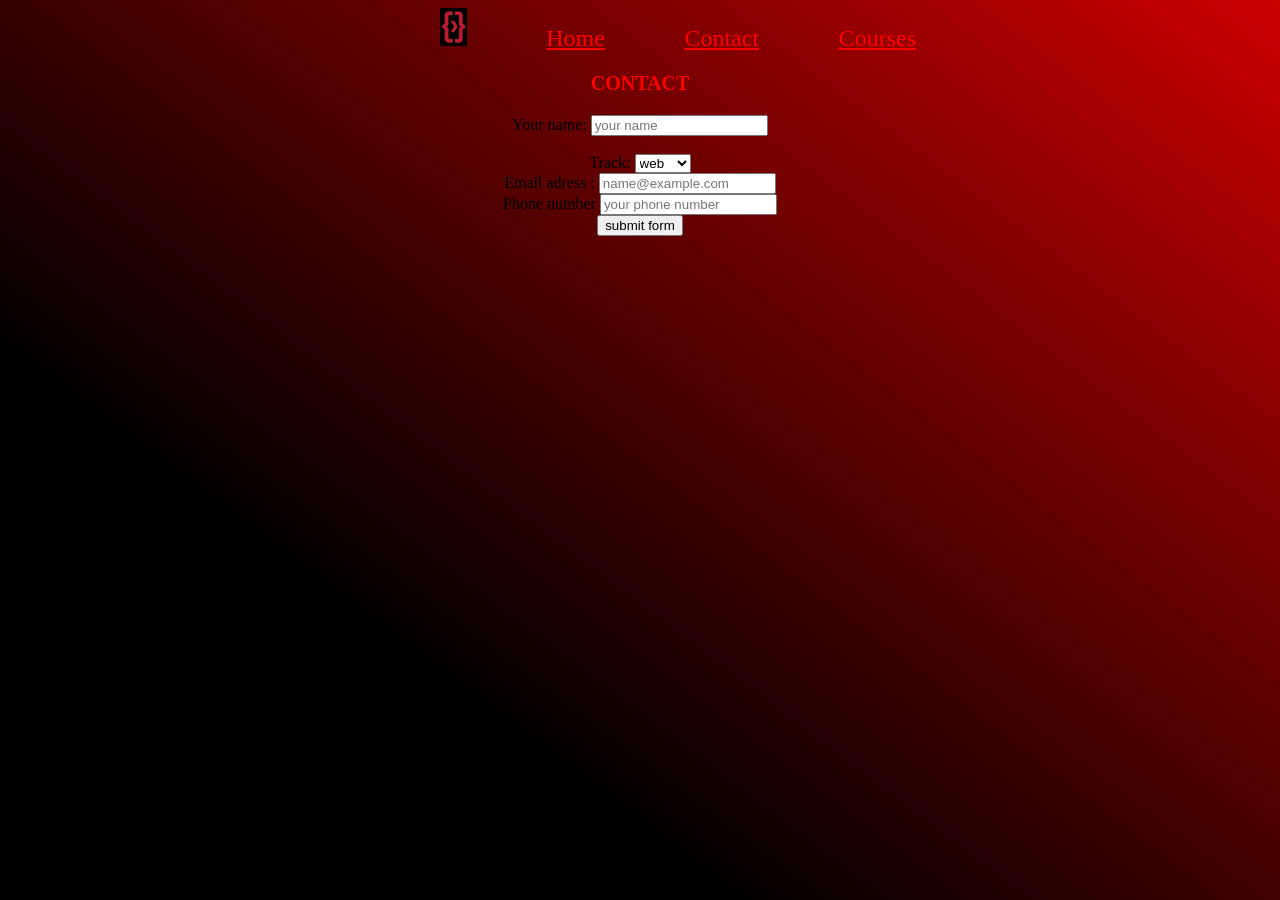
<file: souhail/contact.html>
<html>

    <head>
        <link rel="stylesheet" href="css/style.css">
        <link rel="icon" href="66793984_497056101063829_5673011809234190336_n.jpg">
    
    </head>   




<body>
        <center>  
                <div id : "kin">
                        <img src="66793984_497056101063829_5673011809234190336_n.jpg" class="lien" id="logo">
                    <a class="lien" href="file:///C:/Users/ACER/Desktop/GoMyCode/souhail/index.html">Home</a>
                
                <a class="lien" href="file:///C:/Users/ACER/Desktop/GoMyCode/souhail/contact.html">Contact</a>
                
                <a class="lien" href="file:///C:/Users/ACER/Desktop/GoMyCode/souhail/courses.html">Courses</a>
            </div>
            </center>
            
    
<center>
    <p style="text-align:center"> <b>CONTACT</b> </p>
  <form>
<label>Your name:</label> <input type ="text"placeholder ="your name"> <br>
<br>

<label>Track:</label> 
<select>
    <option>web</option>
    <option>game</option>
    <option>AI</option>
</select>
<br>
<label>Email adress :</label> <input type="text" placeholder = "name@example.com"> <br>
<label> Phone number </label> <input type="number" placeholder = "your phone number"> <br>
 <input type="submit" value ="submit form">
 

</form>

</center>
</body>

</html>
</file>
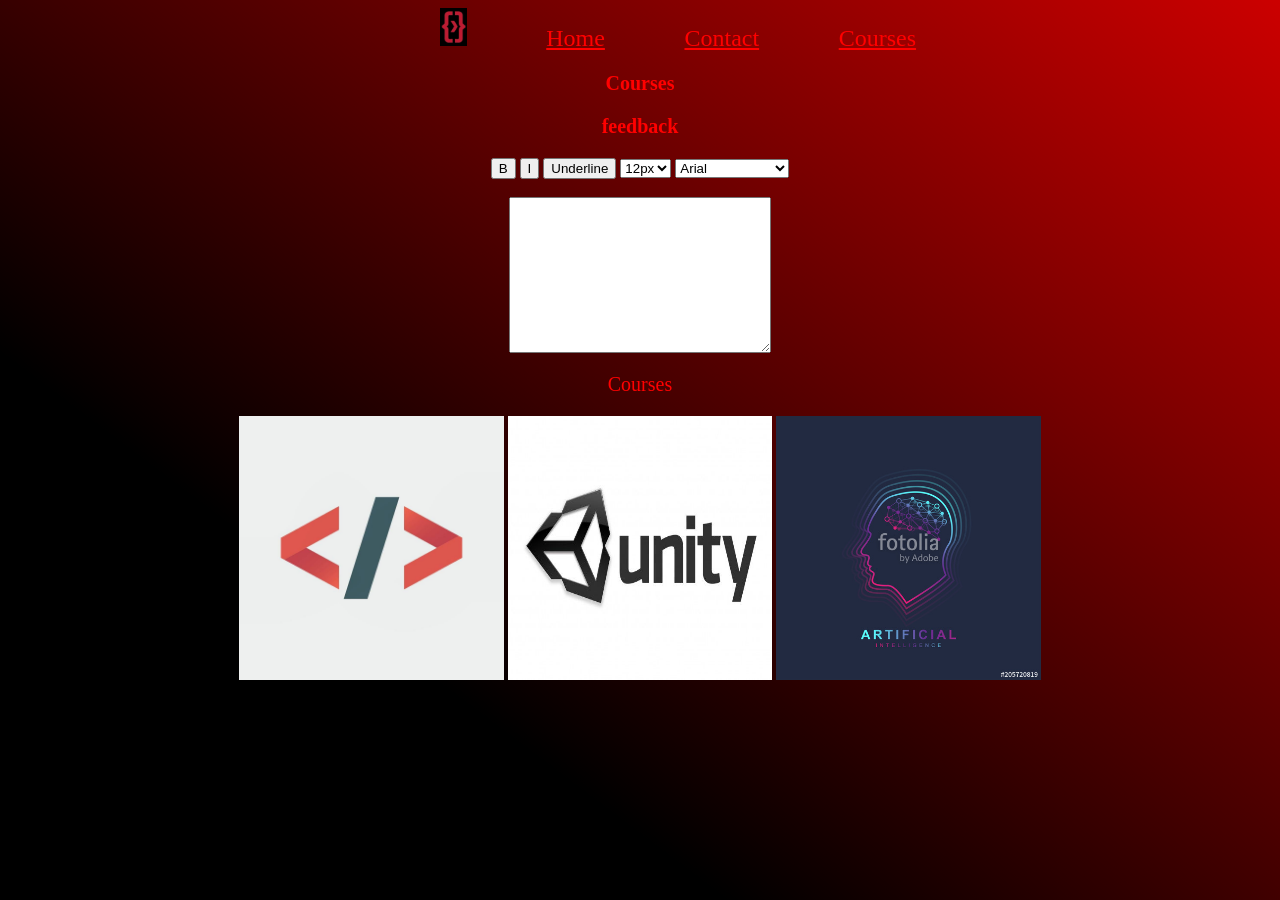
<file: souhail/courses.html>
<html>
    <head>
        <link rel="stylesheet" href="css/style.css">
        <link rel="icon" href="66793984_497056101063829_5673011809234190336_n.jpg">
    </head>    
<body>
        <center>  
               
            <div id : "kin">
                <img src="66793984_497056101063829_5673011809234190336_n.jpg"class="lien" id="logo">
                <a class="lien" href="file:///C:/Users/ACER/Desktop/GoMyCode/souhail/index.html">Home</a>
                
                <a class="lien" href="file:///C:/Users/ACER/Desktop/GoMyCode/souhail/contact.html">Contact</a>
                
                <a class="lien" href="file:///C:/Users/ACER/Desktop/GoMyCode/souhail/courses.html">Courses</a>
            </div>
            </center>
            
        <center>
        <p style="text-align:center"><b>Courses</b> </p>
        <p style="text-align:center"><b>feedback</b> </p>
        <button type="button" onclick="bold()">B</button>
        <button type="button" onclick="it()">I</button>
        <button type="button" onclick="ul()">Underline</button>
<select id="size" onchange="sizee()">
    <option value="10px">12px</option>
    <option value="12x">14px</option>
    <option value="16px">16px</option>
    <option value="18px">18px</option>
    <option value="20px">20px</option>
</select>

<select id="font" onchange="font()">
    <option value="Arial">Arial</option>
    <option value="Consolaas">Consolaas</option>
    <option value="Comic sans ms">Comic sans ms</option>
    <option value="Forte">Forte</option>
    <option value="lucida Fax">lucida Fax</option>
    <option></option>

</select>

        <form>
            <br>
            <textarea id ="text" cols="30" rows="10"></textarea>
        </form>
    </center>
    <center>
            <p>Courses</p>
                <img src="Codinglogo.jpg" class="dr">
            <img src="400aa7f713633400e704fe12e57b6e05.jpg" class="dr">
            <img src="500_F_205720819_s1AlMAturIWI9w8Lz2rehe4WxRhMl08U.jpg" class="dr">
            </center>
</body>
<script src="js/main.js"></script>
</html>
</file>
<file: souhail/css/style.css>
.lien{
color:    red;
display: inline;
margin-left: 2cm;
font-size: 24px; }
.lien:hover{ color : white;}
#kin {margin-bottom: 1cm;
margin-top: 1cm;}   
 body{
    
    background-image: 
    Linear-gradient(217deg, 
    rgba(255,0,0,.8),
    rgba(255,0,0,0)
    70.71%),
    
    Linear-gradient(127deg,
    black, 
    black 70.71%),
     
    Linear-gradient(336deg,
    rgba(0,0,255,.8),
    rgba(0,0,255,0)
    70.71%);
      }
 .lol{ display: inline-block;
    width: 1500px;
    height: 500px;}   
 p{color: 
    red;
font-size: 20px;}
#logo{width : 1 cm ; height : 1cm ; }
.dr {display : inline-block;
width : 7cm;
height :7cm;}
</file>
